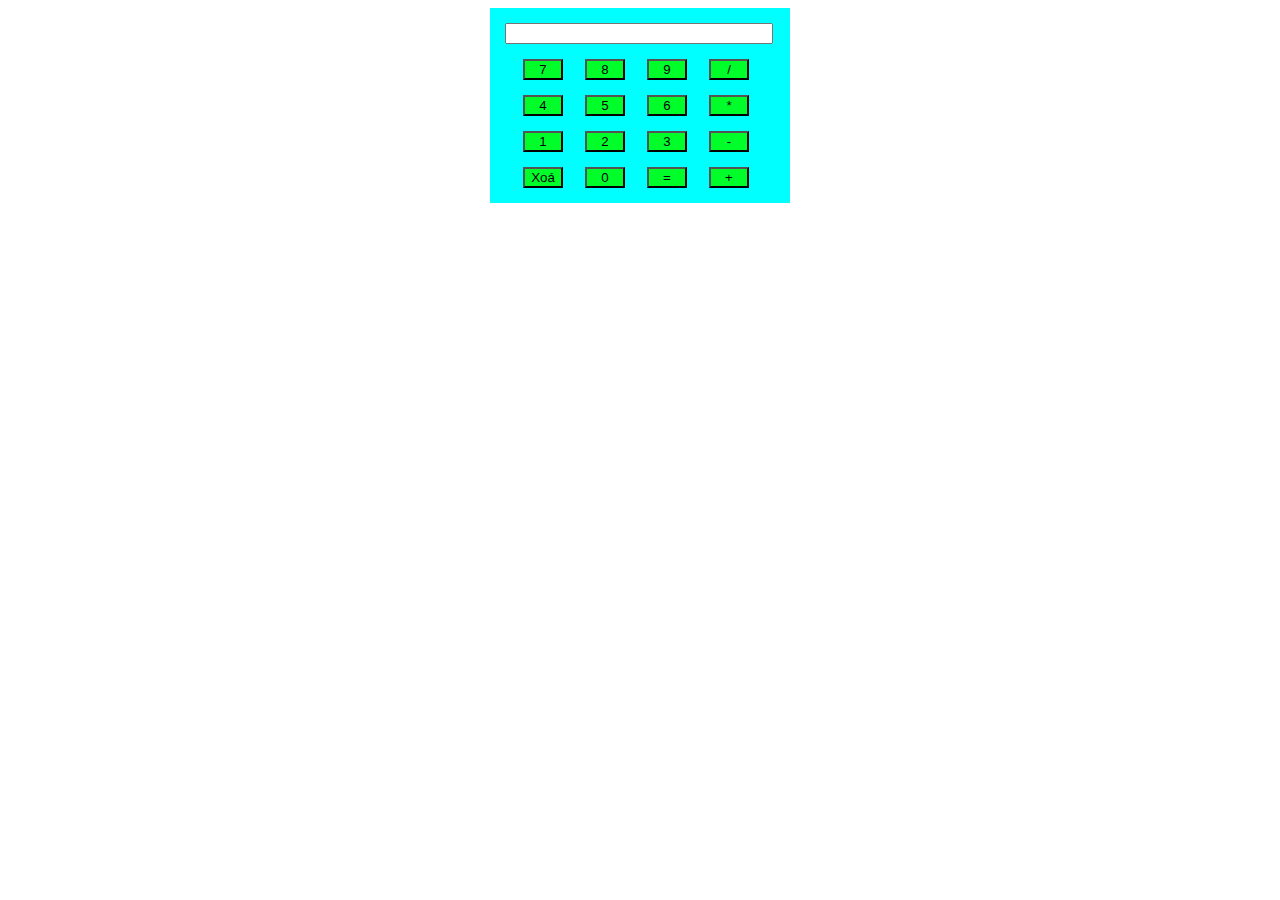
<file: index.html>
<!DOCTYPE html>
<html lang="vi">
  <head>
    <meta charset="UTF-8" />
    <meta name="viewport" content="width=device-width, initial-scale=1.0" />
    <link rel="stylesheet" href="main.css" />
    <title>caculator</title>
    <link rel="icon" href="/example-use3.png" />
  </head>
  <body>
    <div class="box">
      <input type="text" id="hienthi" />
      <div>
        <button id="7" onclick="out(this.id)">7</button>
        <button id="8" onclick="out(this.id)">8</button>
        <button id="9" onclick="out(this.id)">9</button>
        <button id="/" onclick="out(this.id)">/</button>
      </div>
      <div>
        <button id="4" onclick="out(this.id)">4</button>
        <button id="5" onclick="out(this.id)">5</button>
        <button id="6" onclick="out(this.id)">6</button>
        <button id="*" onclick="out(this.id)">*</button>
      </div>
      <div>
        <button id="1" onclick="out(this.id)">1</button>
        <button id="2" onclick="out(this.id)">2</button>
        <button id="3" onclick="out(this.id)">3</button>
        <button id="-" onclick="out(this.id)">-</button>
      </div>
      <div>
        <button id="xoa" onclick="xoa()">Xoá</button>
        <button id="0" onclick="out(this.id)">0</button>
        <button id="=" onclick="kq()">=</button>
        <button id="+" onclick="out(this.id)">+</button>
      </div>
    </div>
    <script src="main.js"></script>
  </body>
</html>
</file>
<file: main.css>
.box {
  width: 270px;
  background-color: aqua;
  padding: 15px;
  margin: auto;
}

button {
  width: 40px;
  background-color: rgb(0, 255, 42);
  color: rgb(0, 0, 0);
  margin-left: 18px;
  margin-top: 15px;
}
input {
  width: 260px;
  text-align: right;
}
</file>
